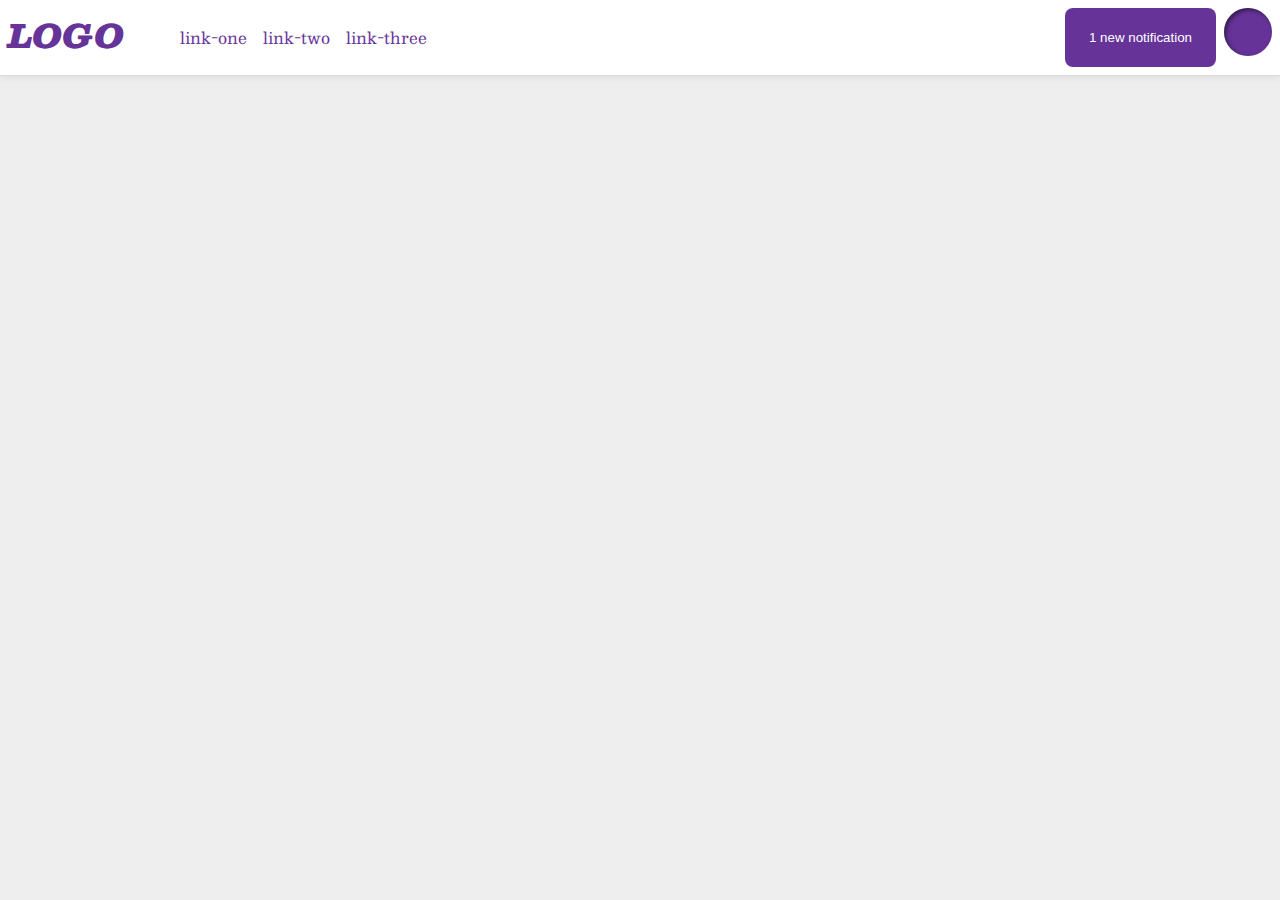
<file: flex/03-flex-header-2/index.html>
<!DOCTYPE html>
<html lang="en">
  <head>
    <meta charset="UTF-8">
    <meta http-equiv="X-UA-Compatible" content="IE=edge">
    <meta name="viewport" content="width=device-width, initial-scale=1.0">
    <title>Flex Header 2</title>
    <link rel="stylesheet" href="style.css">
  </head>
  <body>
    <div class="header">
      <div class="first">
        <div class="logo">
        LOGO
        </div>
        <ul class="links">
          <li><a href="google.com">link-one</a></li>
          <li><a href="google.com">link-two</a></li>
          <li><a href="google.com">link-three</a></li>
        </ul>
      </div>
    <div class="second">  
      <button class="notifications">
        1 new notification
      </button>
      <div class="profile-image"></div>
    </div>
  </div>
  </body>
</html>
</file>
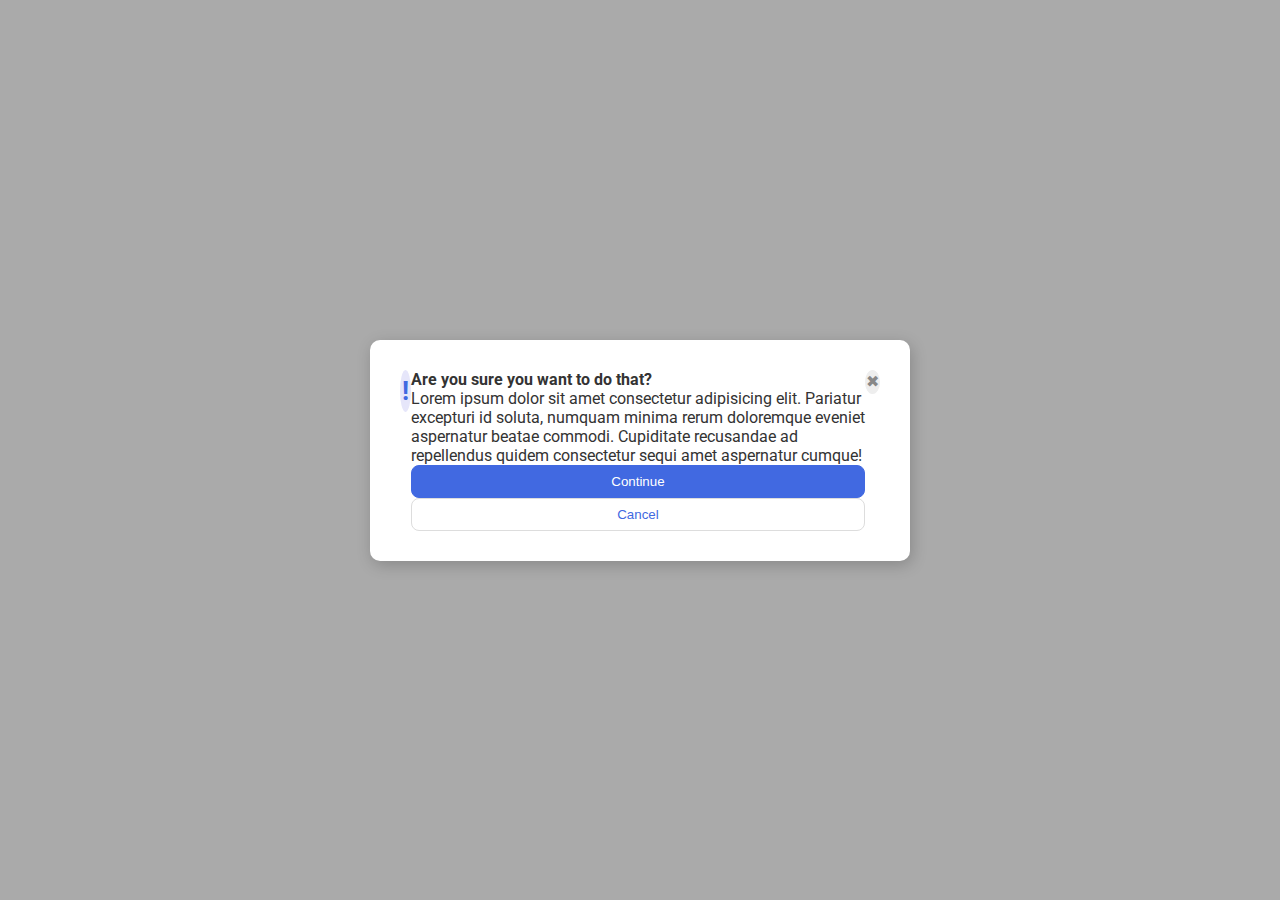
<file: flex/05-flex-modal/index.html>
<!DOCTYPE html>
<html lang="en">
  <head>
    <meta charset="UTF-8">
    <meta http-equiv="X-UA-Compatible" content="IE=edge">
    <meta name="viewport" content="width=device-width, initial-scale=1.0">
    <link rel="stylesheet" href="style.css">
    <title>Modal</title>
  </head>
  <body>


    <div class="modal">
      <div class="icon">!</div>
      
      <div id="middle">
        <div class="header"><strong>Are you sure you want to do that?</strong></div>
        <div class="text">Lorem ipsum dolor sit amet consectetur adipisicing elit. Pariatur excepturi id soluta, numquam minima rerum doloremque eveniet aspernatur beatae commodi. Cupiditate recusandae ad repellendus quidem consectetur sequi amet aspernatur cumque!</div>
      
        <button class="continue">Continue</button>
        <button class="cancel">Cancel</button>
    </div>
      <button class="close-button">✖</button>
    </div>
  </body>
</html>
</file>
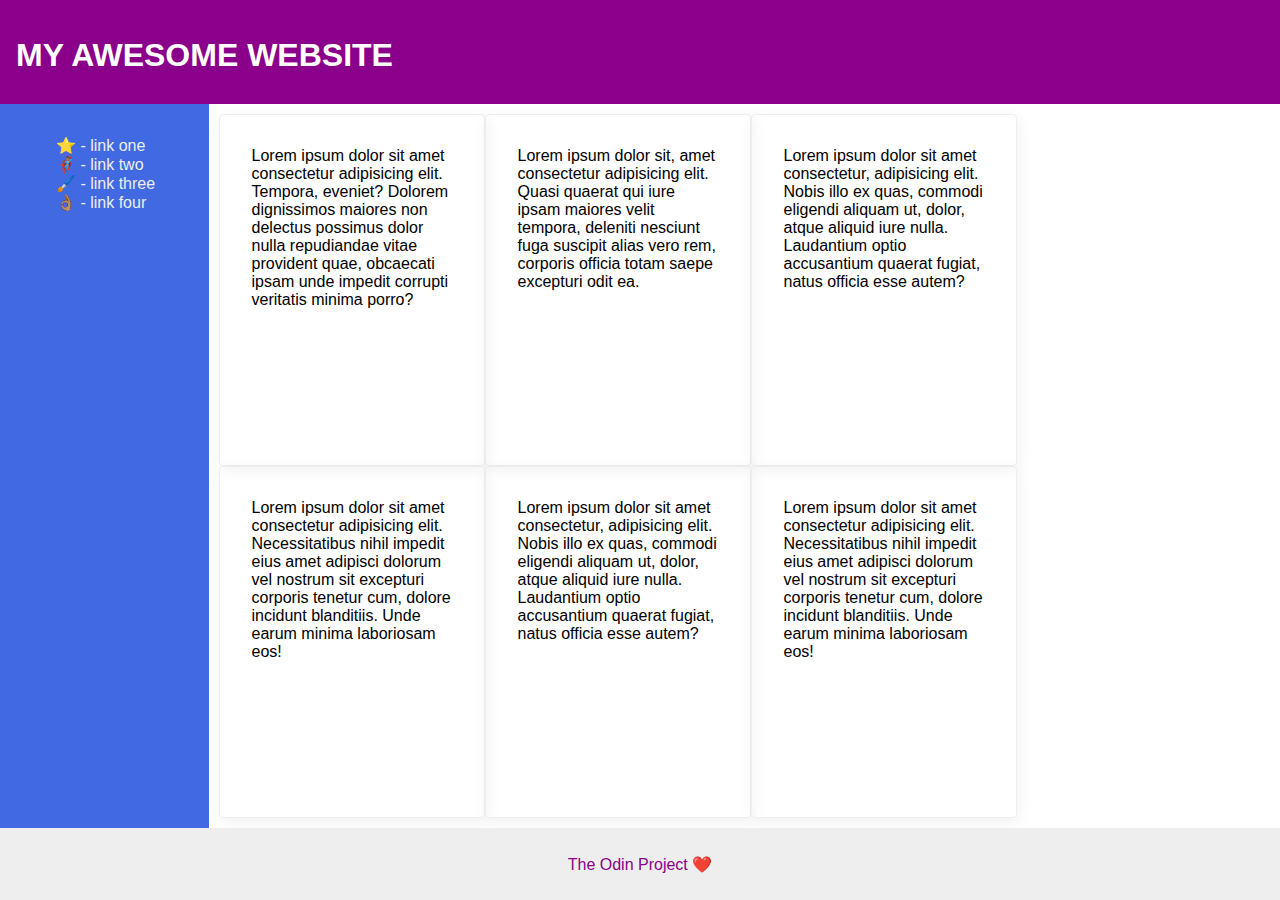
<file: flex/07-flex-layout-2/index.html>
<!DOCTYPE html>
<html lang="en">
  <head>
    <meta charset="UTF-8">
    <meta http-equiv="X-UA-Compatible" content="IE=edge">
    <meta name="viewport" content="width=device-width, initial-scale=1.0">
    <title>The Holy Grail</title>
    <link rel="stylesheet" href="style.css">
  </head>
  <body>
    <div class="header">
     <h1>MY AWESOME WEBSITE</h1> 
    </div>
  <div class="content">
    <div class="sidebar">
      <ul>
        <li><a href="#">⭐ - link one</a></li>
        <li><a href="#">🦸🏽‍♂️ - link two</a></li>
        <li><a href="#">🖌️ - link three</a></li>
        <li><a href="#">👌🏽 - link four</a></li>
      </ul>
    </div>
   
  <div class="info">

    <div class="card">Lorem ipsum dolor sit amet consectetur adipisicing elit. Tempora, eveniet? Dolorem dignissimos maiores non delectus possimus dolor nulla repudiandae vitae provident quae, obcaecati ipsam unde impedit corrupti veritatis minima porro?</div>
    <div class="card">Lorem ipsum dolor sit, amet consectetur adipisicing elit. Quasi quaerat qui iure ipsam maiores velit tempora, deleniti nesciunt fuga suscipit alias vero rem, corporis officia totam saepe excepturi odit ea.</div>
    <div class="card">Lorem ipsum dolor sit amet consectetur, adipisicing elit. Nobis illo ex quas, commodi eligendi aliquam ut, dolor, atque aliquid iure nulla. Laudantium optio accusantium quaerat fugiat, natus officia esse autem?</div>
    <div class="card">Lorem ipsum dolor sit amet consectetur adipisicing elit. Necessitatibus nihil impedit eius amet adipisci dolorum vel nostrum sit excepturi corporis tenetur cum, dolore incidunt blanditiis. Unde earum minima laboriosam eos!</div>
    <div class="card">Lorem ipsum dolor sit amet consectetur, adipisicing elit. Nobis illo ex quas, commodi eligendi aliquam ut, dolor, atque aliquid iure nulla. Laudantium optio accusantium quaerat fugiat, natus officia esse autem?</div>
    <div class="card">Lorem ipsum dolor sit amet consectetur adipisicing elit. Necessitatibus nihil impedit eius amet adipisci dolorum vel nostrum sit excepturi corporis tenetur cum, dolore incidunt blanditiis. Unde earum minima laboriosam eos!</div>
  </div>
  </div>

    <div class="footer">
      The Odin Project ❤️
    </div>
  </body>
</html>
</file>
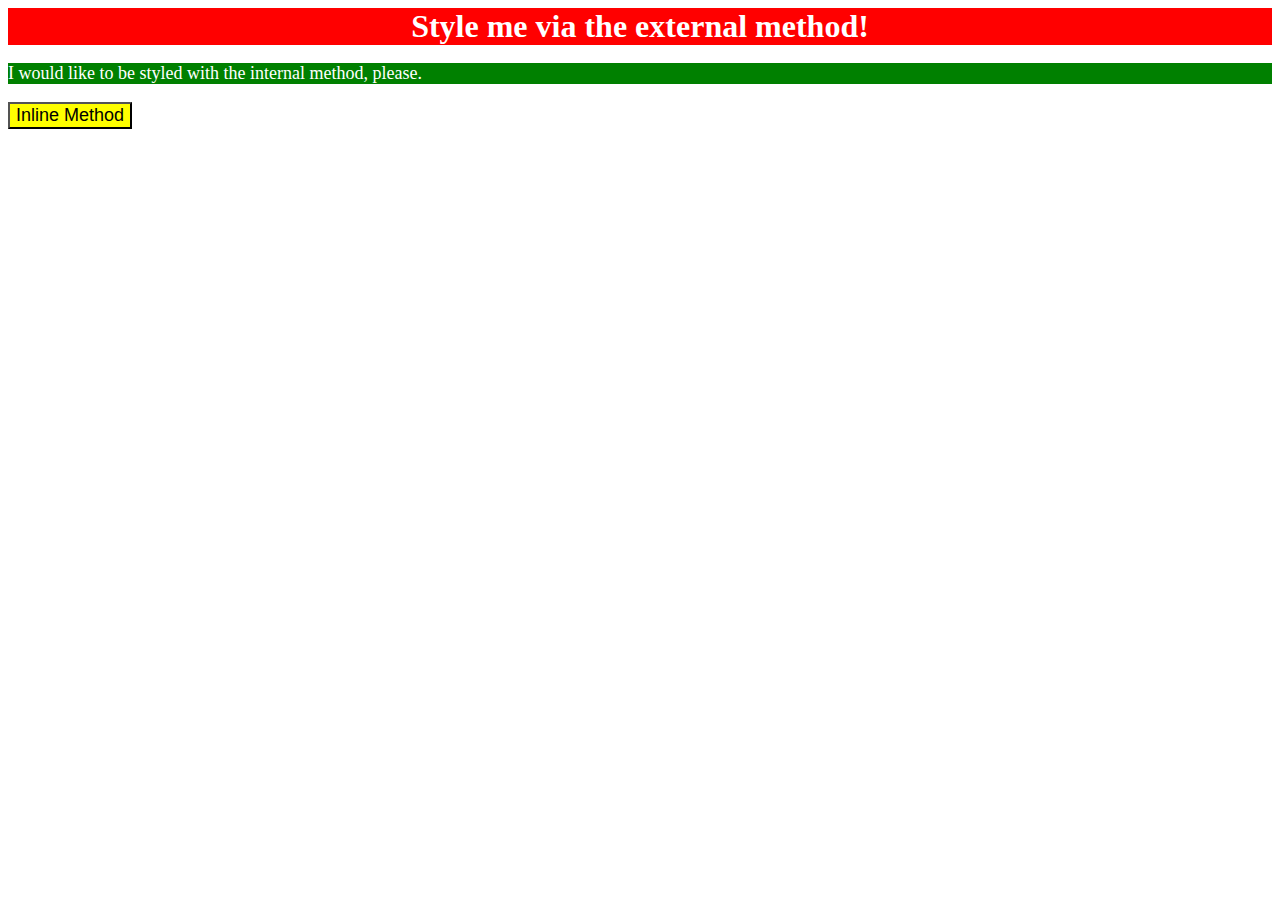
<file: foundations/01-css-methods/index.html>
<!DOCTYPE html>
<html lang="en">
  <head>
    <meta charset="UTF-8">
    <meta http-equiv="X-UA-Compatible" content="IE=edge">
    <meta name="viewport" content="width=device-width, initial-scale=1.0">
    <link rel="stylesheet" href="styles.css">
    <style>
    p{
      background-color:green;
      color: white;
      font-size: 18px;
    }
    </style>

    <title>Methods for Adding CSS</title>
  </head>
  <body>
    <div>Style me via the external method!</div>
    <p>I would like to be styled with the internal method, please.</p>
    <button style="background-color: yellow; font-size: 18px;">Inline Method</button>
  </body>
</html>
</file>
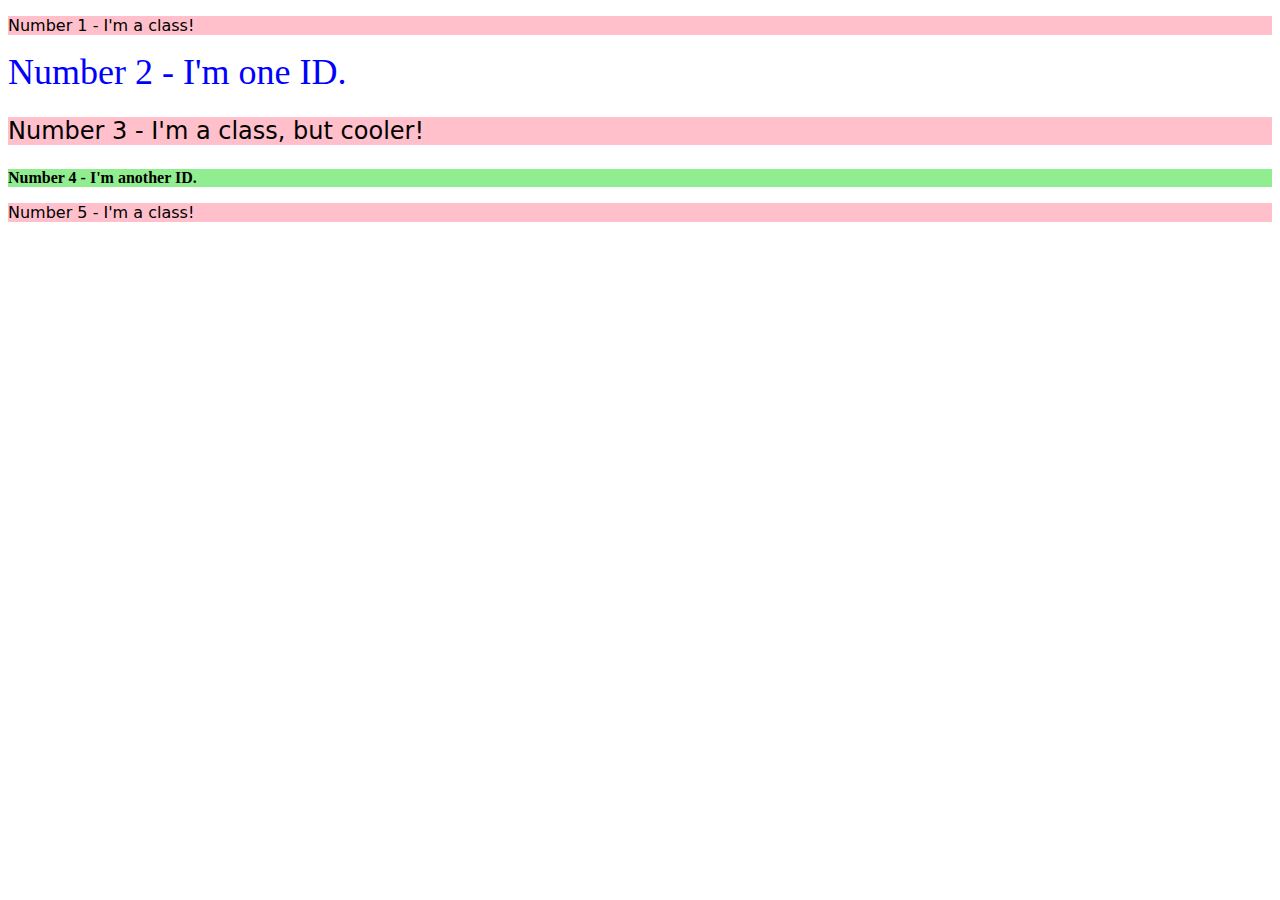
<file: foundations/02-class-id-selectors/index.html>
<!DOCTYPE html>
<html lang="en">
  <head>
    <meta charset="UTF-8">
    <meta http-equiv="X-UA-Compatible" content="IE=edge">
    <meta name="viewport" content="width=device-width, initial-scale=1.0">
    <title>Class and ID Selectors</title>
    <link rel="stylesheet" href="style.css">
  </head>
  <body>
   <div class="one">
    <p>Number 1 - I'm a class!</p>
  </div>
    <div id="two">Number 2 - I'm one ID.</div>
    <div class="one three">
      <p>Number 3 - I'm a class, but cooler!</p>
      </div>
    <div id="four">Number 4 - I'm another ID.</div>
    <div class="one"
    ><p>Number 5 - I'm a class!</p>
    </div>
  </body>
</html>
</file>
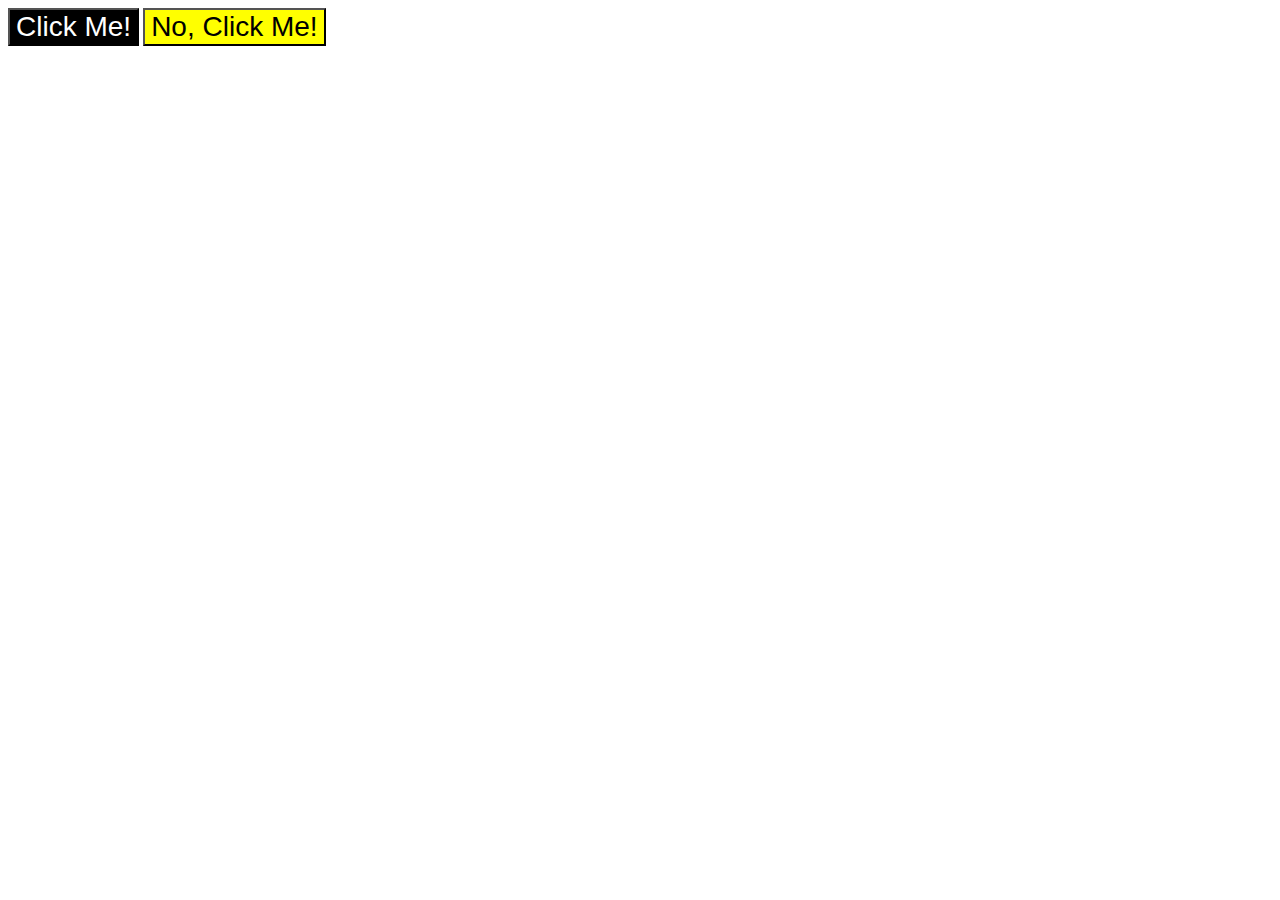
<file: foundations/03-grouping-selectors/index.html>
<!DOCTYPE html>
<html lang="en">
  <head>
    <meta charset="UTF-8">
    <meta http-equiv="X-UA-Compatible" content="IE=edge">
    <meta name="viewport" content="width=device-width, initial-scale=1.0">
    <title>Grouping Selectors</title>
    <link rel="stylesheet" href="style.css">
  </head>
  <body>
    <button class="first">Click Me!</button>
    <button class="second">No, Click Me!</button>
  </body>
</html>
</file>
<file: flex/03-flex-header-2/style.css>
/* this is some magical font-importing.  
you'll learn about it later. */
@import url('https://fonts.googleapis.com/css2?family=Besley:ital,wght@0,400;1,900&display=swap');

body {
  margin: 0;
  background: #eee;
  font-family: Besley, serif;
}

.header {
  background: white;
  border-bottom: 1px solid #ddd;
  box-shadow: 0 0 8px rgba(0,0,0,.1);
  display: flex;
  padding: 8px;
  justify-content: space-between;
}

.profile-image {
  background: rebeccapurple;
  box-shadow: inset 2px 2px 4px rgba(0,0,0,.5);
  border-radius: 50%;
  width: 48px;
  height: 48px;
}

.logo {
  color: rebeccapurple;
  font-size: 32px;
  font-weight: 900;
  font-style: italic;
}

button {
  border: none;
  border-radius: 8px;
  background: rebeccapurple;
  color: white;
  padding: 8px 24px;
  
}

a {
  /* this removes the line under our links */
  text-decoration: none;
  color: rebeccapurple;
}

ul {
  list-style-type: none;
}

.links {
  display: flex;
  gap: 16px;
}

.first {
  display: flex;
  justify-content: flex-start;
  gap: 16px;
}

.second {
  display: flex;
  justify-content: flex-end;
  gap: 8px;
}
</file>
<file: flex/05-flex-modal/style.css>
@import url('https://fonts.googleapis.com/css2?family=Roboto:wght@400;700&display=swap');

html, body {
  height: 100%;
}

body {
  font-family: Roboto, sans-serif;
  margin: 0;
  background: #aaa;
  color: #333;
  /* I'll give you this one for free lol */
  display: flex;
  align-items: center;
  justify-content: center;
 
}

.modal {
  background: white;
  width: 480px;
  border-radius: 10px;
  box-shadow: 2px 4px 16px rgba(0,0,0,.2);
  padding: 30px;
  display: flex;


}

.icon {
  color: royalblue;
  font-size: 26px;
  font-weight: 700;
  background: lavender;
  width: 42px;
  height: 42px;
  border-radius: 50%;
  display: flex;
  align-items: center;
  justify-content: center;
}

#middle {
  display: flex;
  flex-direction: column;
}
.close-button {
  background: #eee;
  border-radius: 50%;
  color: #888;
  font-weight: 400;
  font-size: 16px;
  height: 24px;
  width: 24px;
  display: flex;
  align-items: center;
  justify-content: center;
  border: 1px solid #eee;
  padding: 0;
}

button {
  cursor: pointer;
  padding: 8px 16px;
  border-radius: 8px;
}

button.continue {
  background: royalblue;
  border: 1px solid royalblue;
  color: white;
}

button.cancel {
  background: white;
  border: 1px solid #ddd;
  color: royalblue;
}
</file>
<file: flex/07-flex-layout-2/style.css>
body {
  font-family: -apple-system, BlinkMacSystemFont, 'Segoe UI', Roboto, Oxygen, Ubuntu, Cantarell, 'Open Sans', 'Helvetica Neue', sans-serif;
  margin: 0;
  min-height: 100vh;
  display: flex;
  flex-direction: column;
}

.header {
  height: 72px;
  background: darkmagenta;
  align-items: center;
  justify-content: center;
  padding: 16px;
}

  h1 {
  color: white;
  font-size: 32px;
  font-weight: 900;  
}

ul {
  list-style: none;
}

.footer {
  height: 72px;
  background: #eee;
  color: darkmagenta;
  display: flex;
  justify-content: center;
  align-items: center;
}

.sidebar {
  width: 300px;
  background: royalblue;
  box-sizing: border-box;
  padding: 16px;
}

.card {
  border: 1px solid #eee;
  box-shadow: 2px 4px 16px rgba(0,0,0,.06);
  border-radius: 4px;
  display: flex;
  flex-wrap: wrap;
  max-width: 200px;
  padding: 32px;
}

a {
  color:#eee;
  text-decoration: none;
}

.info {
  display: flex;
  flex-wrap: wrap;
  padding: 10px;
  
}

.content {
  display: flex;
  flex: 1;
  
}
</file>
<file: foundations/01-css-methods/styles.css>
div{
    background-color: red;
    color: white;
    font-weight: bold;
    text-align: center;
    font-size: 32px;

}
</file>
<file: foundations/02-class-id-selectors/style.css>
.one {
    background-color: pink;
    font-family: verdana, "dejavu sans",sans-serif;
}

#two {
    color: blue;
    font-size: 36px;

}

.three {
    font-size: 24px;
}

#four {
    background-color: lightgreen;
    font-size: 24;
    font-weight: bold;
}
</file>
<file: foundations/03-grouping-selectors/style.css>
.first,
.second {
    font-size: 28px;
    font-family: Helvetica,"Times New Roman", sans-serif;
}

.first {
    background-color: black;
    color: white;
}

.second {
    background-color: yellow;
}
</file>
